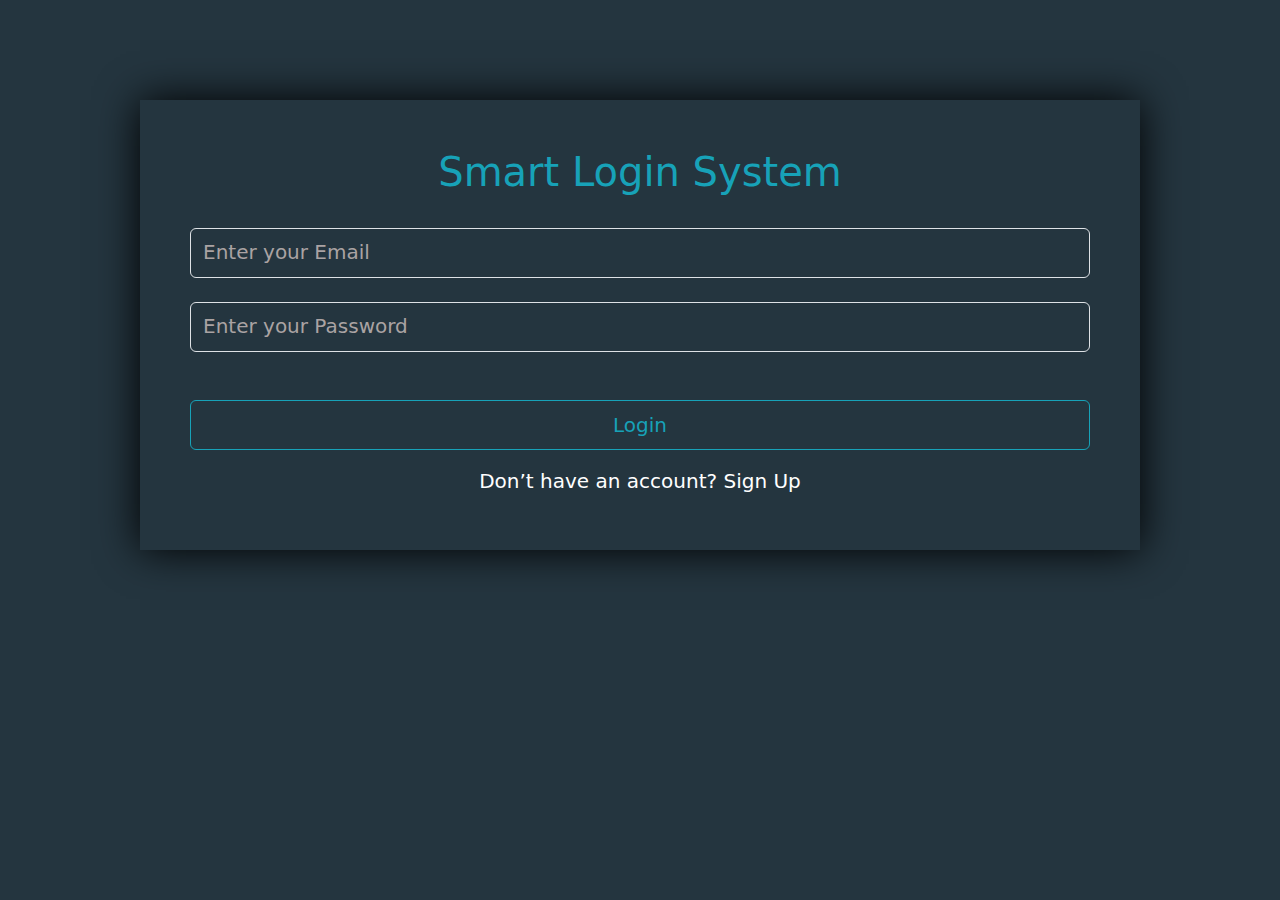
<file: index.html>
<!DOCTYPE html>
<html lang="en">
  <head>
    <meta charset="UTF-8" />
    <meta name="viewport" content="width=device-width, initial-scale=1.0" />
    <title>Login</title>
    <link rel="stylesheet" href="main.css/all.min.css" />
    <link rel="stylesheet" href="main.css/bootstrap.min.css" />
    <link rel="stylesheet" href="main.css/main.css" />
  </head>
  <body class="h-100">
    <div class="box text-center" id="signin">
      <h1 class="pt-5 pb-4">Smart Login System</h1>
      <form action="" class="mb-3">
        <input
          id="inEmail"
          type="email"
          name="email"
          class="form-control m-auto bg-transparent mb-4"
          placeholder="Enter your Email"
        />
        <input
          id="inPass"
          type="password"
          name="password"
          class="form-control m-auto bg-transparent mb-4"
          placeholder="Enter your Password"
        />

        <p id="fixWrong2"></p>

        <button id="inBtn" class="btn btn-outline-light mt-4">Login</button>
      </form>
      <p class="pb-5">
        Don’t have an account? <a id="goUp" href="signup.html">Sign Up</a>
      </p>
    </div>

    <script src="main.js/main.js"></script>
  </body>
</html>
</file>
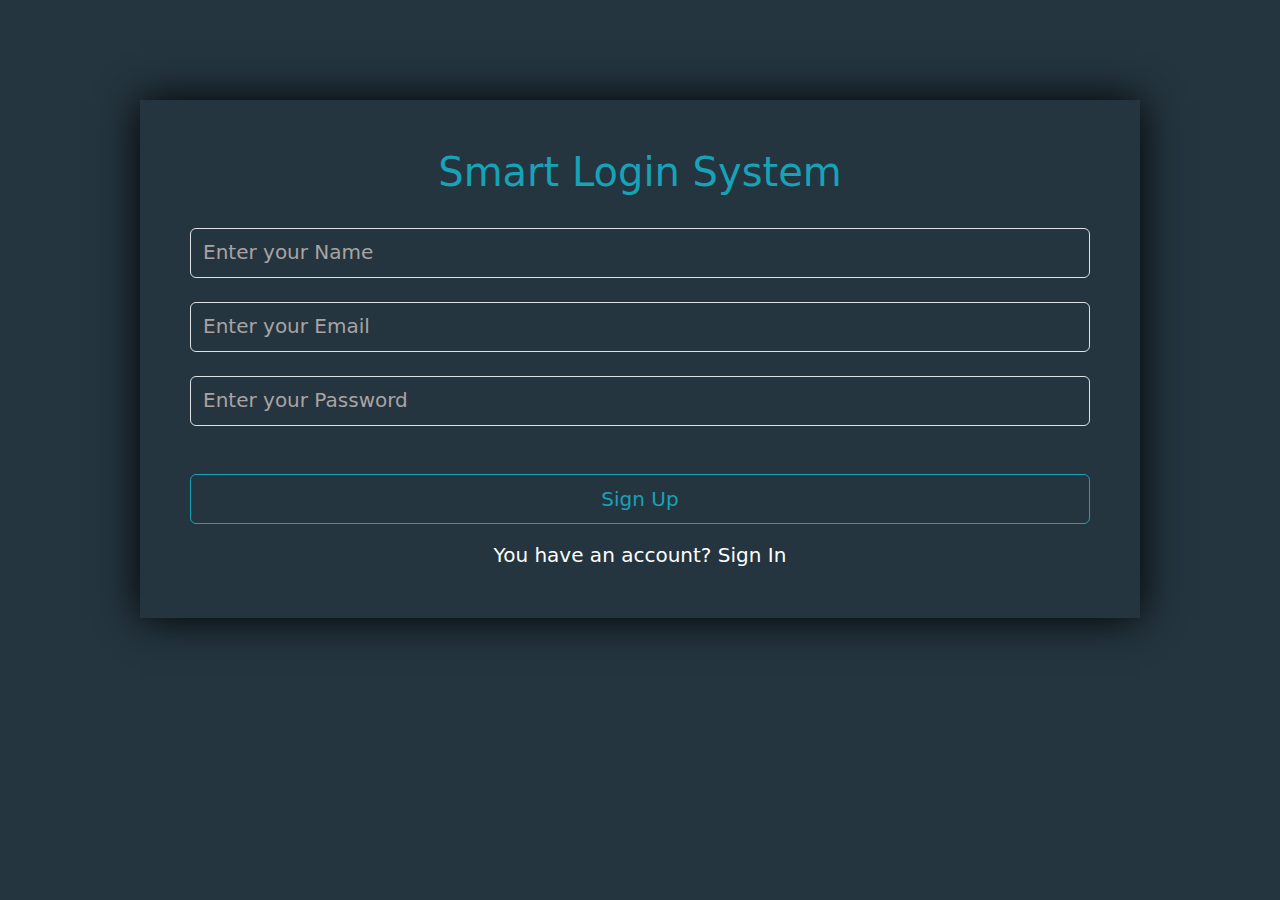
<file: signup.html>
<!DOCTYPE html>
<html lang="en">
  <head>
    <meta charset="UTF-8" />
    <meta name="viewport" content="width=device-width, initial-scale=1.0" />
    <title>Login</title>
    <link rel="stylesheet" href="main.css/all.min.css" />
    <link rel="stylesheet" href="main.css/bootstrap.min.css" />
    <link rel="stylesheet" href="main.css/main.css" />
    <script defer src="main.js/signup.js"></script>
  </head>
  <body>
    <div class="box text-center" id="signup">
      <h1 class="pt-5 pb-4">Smart Login System</h1>
      <form action="" class="mb-3">
        <input
          id="upName"
          type="name"
          name="name"
          class="form-control m-auto bg-transparent mb-4"
          placeholder="Enter your Name"
        />
        <input
          id="upEmail"
          type="email"
          name="email"
          class="form-control m-auto bg-transparent mb-4"
          placeholder="Enter your Email"
        />
        <input
          id="upPass"
          type="password"
          name="password"
          class="form-control m-auto bg-transparent mb-4"
          placeholder="Enter your Password"
        />
        <p id="fixWrong" class=""></p>
        <button id="upBtn" class="btn btn-outline-light mt-4">Sign Up</button>
      </form>
      <p class="pb-5">You have an account? <a id="goIn" href="">Sign In</a></p>
    </div>
  </body>
</html>
</file>
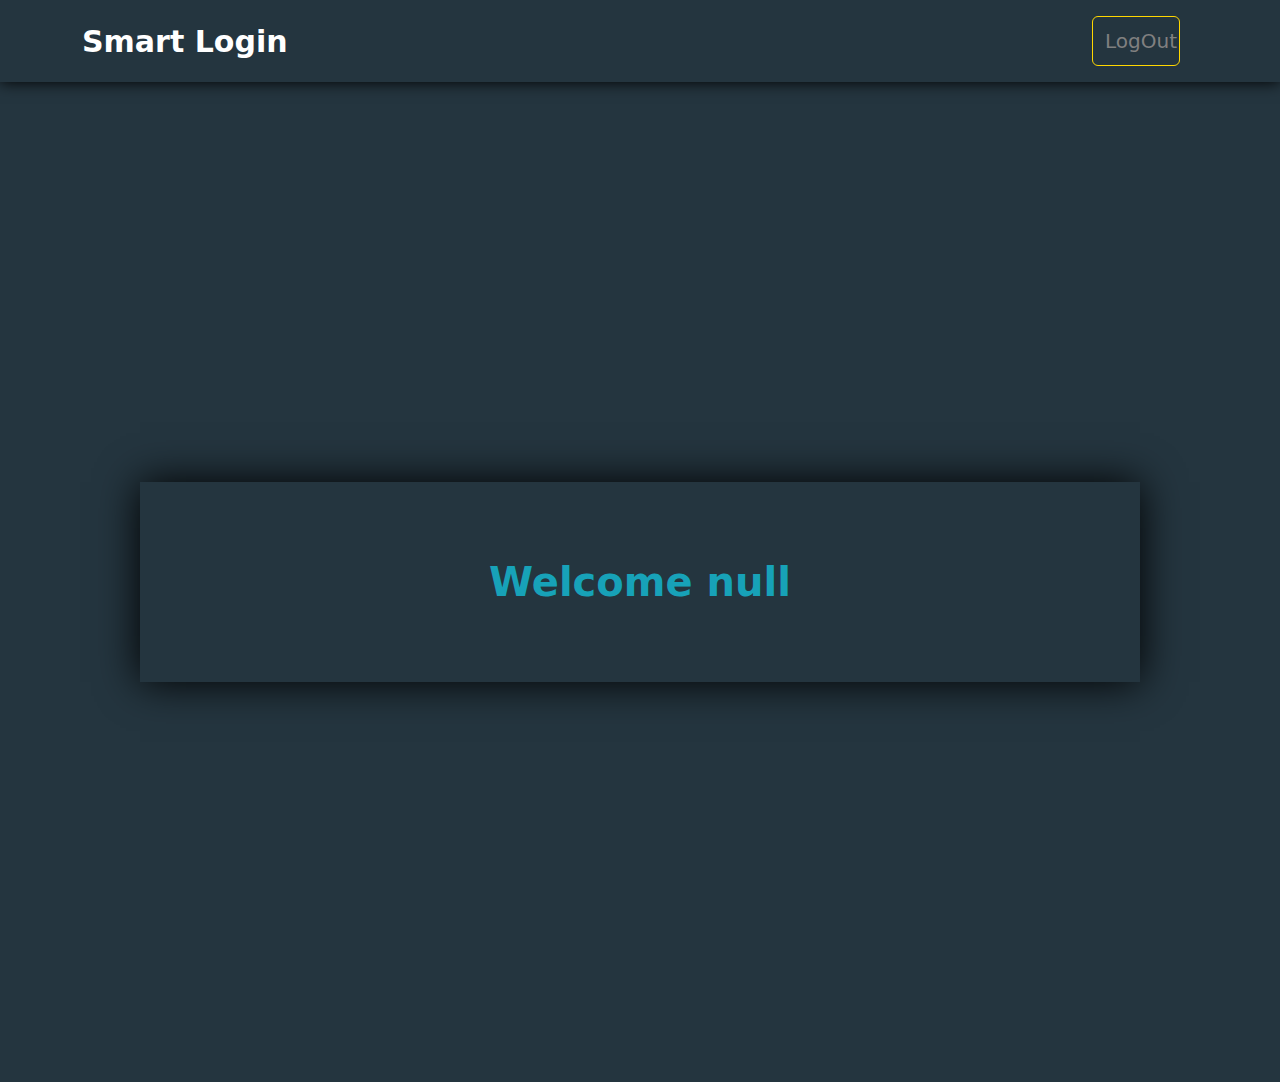
<file: welcome.html>
<!DOCTYPE html>
<html lang="en">
  <head>
    <meta charset="UTF-8" />
    <meta name="viewport" content="width=device-width, initial-scale=1.0" />
    <title>Login</title>
    <link rel="stylesheet" href="main.css/all.min.css" />
    <link rel="stylesheet" href="main.css/bootstrap.min.css" />
    <link rel="stylesheet" href="main.css/main.css" />
   <script defer src="main.js/bootstrap.bundle.min.js"></script>
    <script defer src="main.js/welcome.js"></script>
  </head>
  <body>
    <nav class="navbar navbar-expand-lg">
      <div class="container">
        <a class="navbar-brand" href="#">Smart Login</a>
        <button
          class="navbar-toggler"
          type="button"
          data-bs-toggle="collapse"
          data-bs-target="#navbarSupportedContent"
          aria-controls="navbarSupportedContent"
          aria-expanded="false"
          aria-label="Toggle navigation"
        >
          <span class="navbar-toggler-icon"></span>
        </button>

        <div class="collapse navbar-collapse" id="navbarSupportedContent">
          <ul class="navbar-nav ms-auto mb-2 mb-lg-0">
            <li class="nav-item">
              <a class="nav-link" href="#"
                ><button class="btn btn-outline-secondary" id="logOut">
                  LogOut
                </button></a
              >
            </li>
          </ul>
        </div>
      </div>
    </nav>
    <div class="welcome-box" id="youIn"></div>
  </body>
</html>
</file>
<file: main.css/main.css>
:root {
  --main-color: RGB(23, 162, 184);
}
body {
  background-color: #24353f;
}
.box {
  max-width: 1000px;
  min-height: 450px;
  margin: 100px auto;
  box-shadow: 0 0 40px black;
}
h1 {
  color: var(--main-color);
  font-size: 40px;
  font-weight: 500;
}
input {
  width: 90% !important;
  height: 50px;
  color: white !important;
}
::placeholder {
  color: rgb(170, 163, 163) !important;
  font-size: 20px;
}

button {
  width: 90%;
  height: 50px;
  font-size: 20px !important;
  color: var(--main-color) !important;
  border-color: var(--main-color) !important;
}
.box button:hover {
  background-color: var(--main-color) !important;
  color: white !important;
}
p {
  font-size: 20px;
  color: #ffffff;
}
.box a {
  color: inherit;
  text-decoration: none;
}
.box a:hover {
  text-decoration: underline;
}
nav {
  background: #24353f;
  box-shadow: 0 0 15px black;
  min-height: 70px;
  font-size: 30px !important;
}
nav a {
  font-size: 30px !important;
  font-weight: 600;
  color: white !important;
}
nav button {
  color: gray !important;
  border-color: gold !important;
}
nav button:hover {
  background-color: gold !important;
}
.welcome-box {
  max-width: 1000px;
  min-height: 200px;
  margin: 400px auto;
  box-shadow: 0 0 40px black;
  color: var(--main-color);
  font-size: 40px;
  font-weight: 600;
  display: flex;
  justify-content: center;
  align-items: center;
}
</file>
